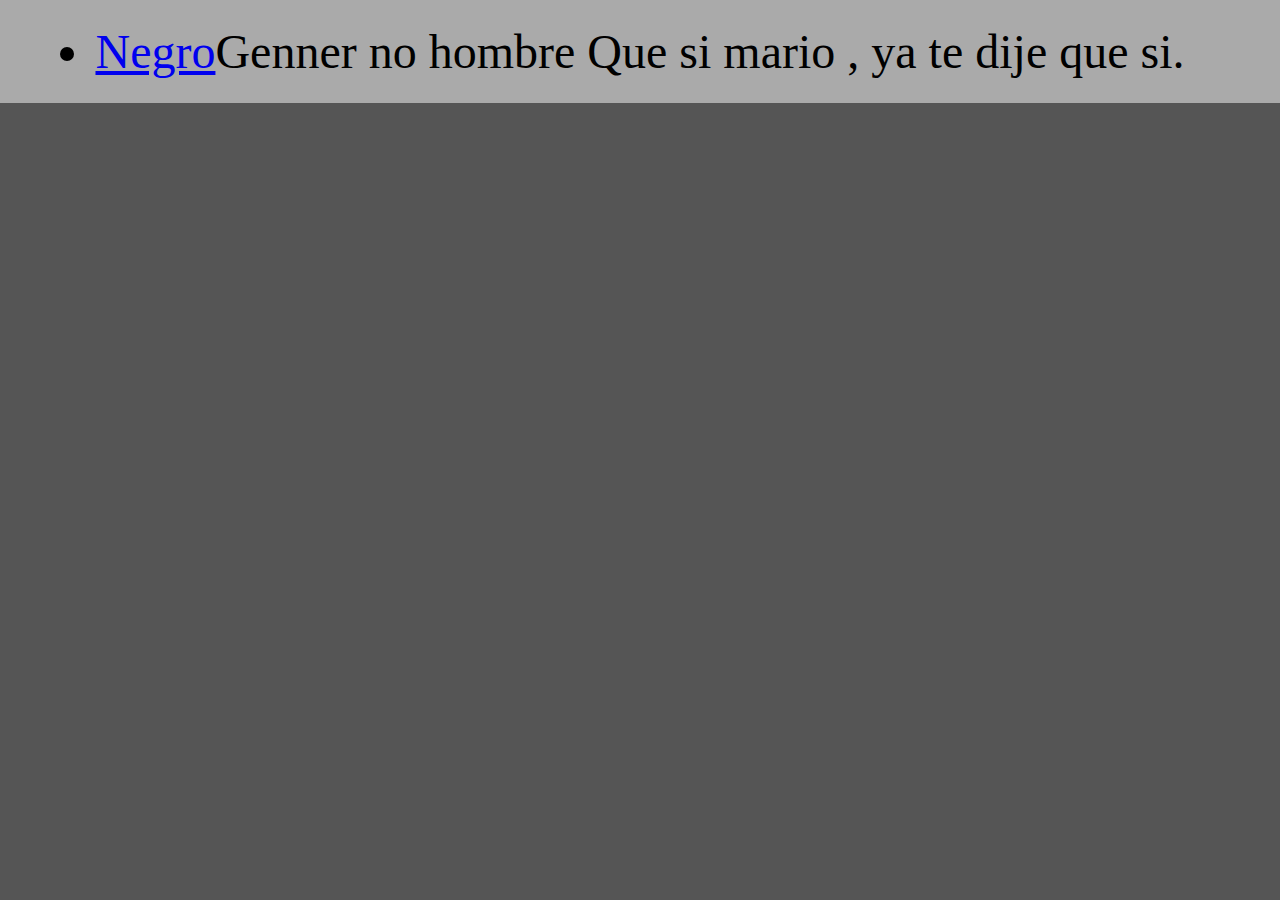
<file: index.html>
<!DOCTYPE html>
<html lang="en">
<head>
    <meta charset="UTF-8">
    <meta name="viewport" content="width=device-width, initial-scale=1.0">
    <link rel="stylesheet" href="style.css">
    <title>Document</title>
</head>
<body>
    <header>
        <nav>
            <ul>
                <li><a href="index_2.html">Negro</a></li>
            </ul>
        </nav>
        Genner no hombre
        Que si mario , ya te dije que si.
    </header>
    
</body>
</html>
</file>
<file: style.css>
*{
    padding: 0;
    margin: 0;
    box-sizing: border-box;
}

header{
    display: flex;
    align-items: center;
    justify-content: center;
    background: #aaa;
    font-size: 3em;
    padding: 0.5em;
}

body{
    background: #555;
}
</file>
